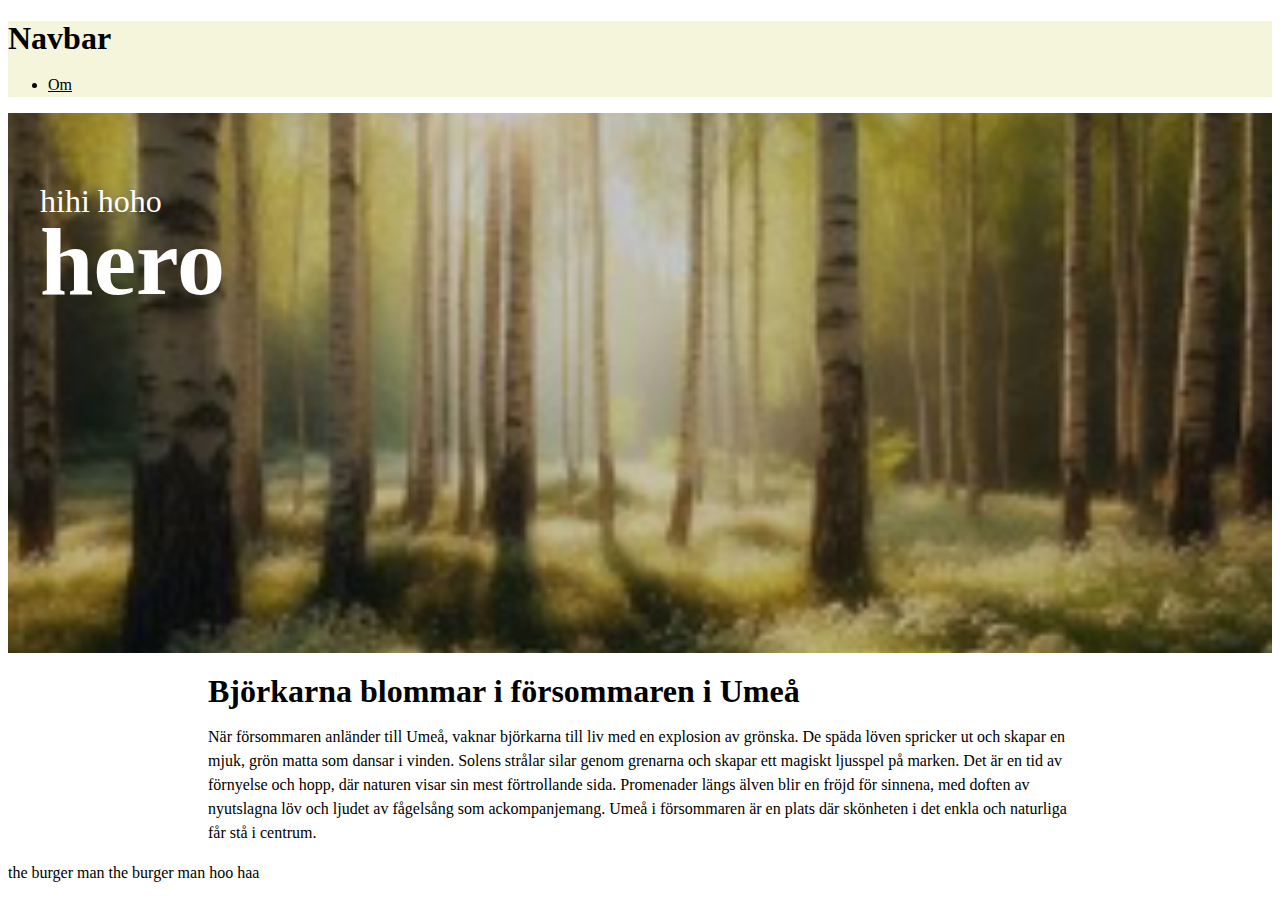
<file: index.html>
<!DOCTYPE html>
<html lang="en">
<head>
    <meta charset="UTF-8">
    <meta name="viewport" content="width=device-width, initial-scale=1.0">
    <title>Document</title>
    <link rel="stylesheet" href = "hero.css">
    <link rel="stylesheet" href = "reset.css">
</head>
<body>

    <header class="sak">
        <h1>Navbar</h1>
        <nav class="navbar">
            <ul class="nav">
              <li>
                <a href="centrerad.html">Om</a>
              </li>
            </ul>
          </nav>
    </header>
    <header class="hero">

        <img src="Skärmbild 2024-09-16 090141.png" alt="Sam">
        <div class="overlay"></div>
        <p>hihi hoho</p>
        <h1>hero</h1>
    </header>
    <main class="container">
        <h1>Björkarna blommar i försommaren i Umeå</h1>
        <p>När försommaren anländer till Umeå, vaknar björkarna till liv med en explosion av grönska. De späda löven spricker ut och skapar en mjuk, grön matta som dansar i vinden. Solens strålar silar genom grenarna och skapar ett magiskt ljusspel på marken. Det är en tid av förnyelse och hopp, där naturen visar sin mest förtrollande sida. Promenader längs älven blir en fröjd för sinnena, med doften av nyutslagna löv och ljudet av fågelsång som ackompanjemang. Umeå i försommaren är en plats där skönheten i det enkla och naturliga får stå i centrum.</p>
    </main>
    <footer>
        <p>the burger man the burger man hoo haa</p>
    </footer>
</body>
</html>
</file>
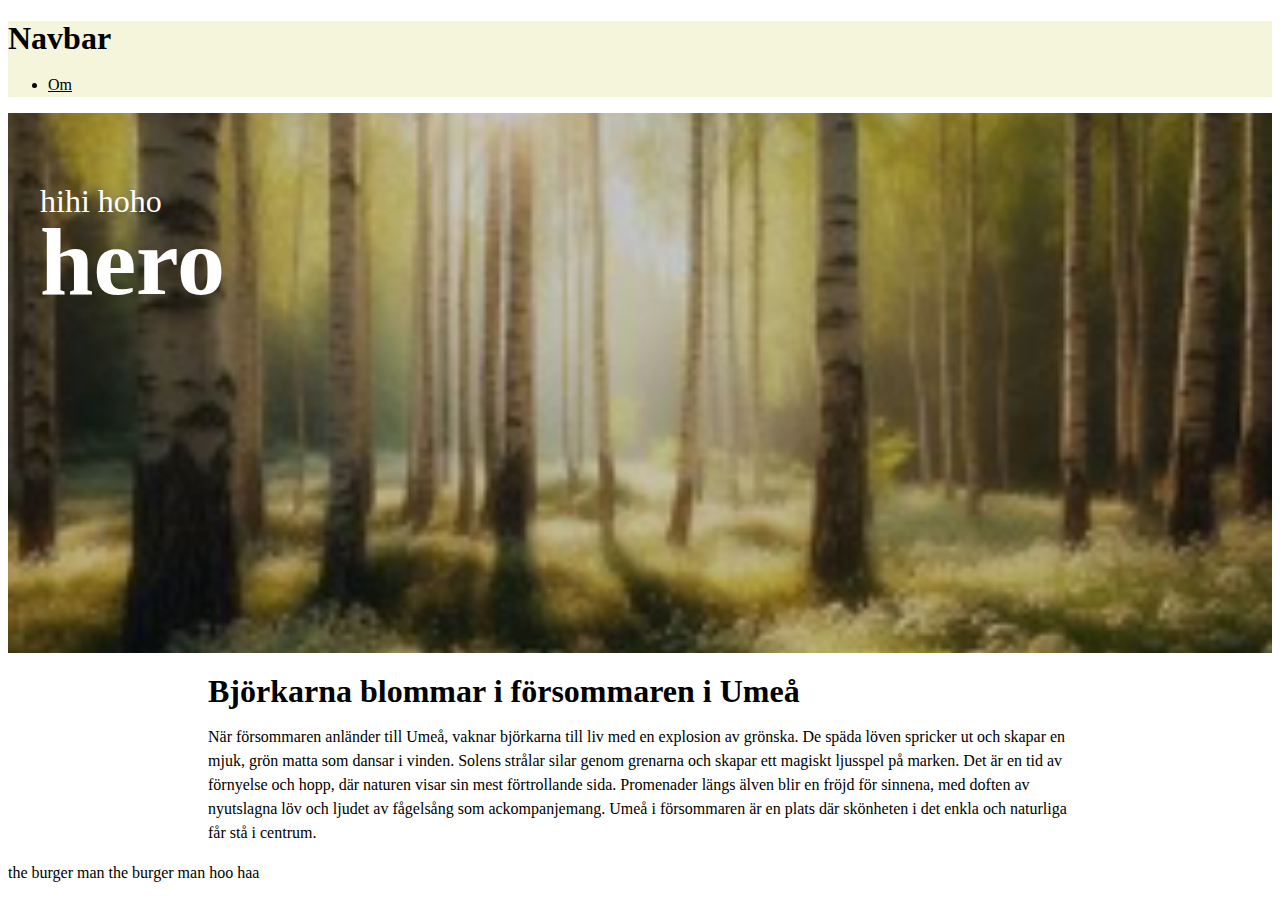
<file: Index.html>
<!DOCTYPE html>
<html lang="en">
<head>
    <meta charset="UTF-8">
    <meta name="viewport" content="width=device-width, initial-scale=1.0">
    <title>Document</title>
    <link rel="stylesheet" href = "hero.css">
    <link rel="stylesheet" href = "reset.css">
</head>
<body>

    <header class="sak">
        <h1>Navbar</h1>
        <nav class="navbar">
            <ul class="nav">
              <li>
                <a href="/centrerad.html">Om</a>
              </li>
            </ul>
          </nav>
    </header>
    <header class="hero">

        <img src="Skärmbild 2024-09-16 090141.png" alt="Sam">
        <div class="overlay"></div>
        <p>hihi hoho</p>
        <h1>hero</h1>
    </header>
    <main class="container">
        <h1>Björkarna blommar i försommaren i Umeå</h1>
        <p>När försommaren anländer till Umeå, vaknar björkarna till liv med en explosion av grönska. De späda löven spricker ut och skapar en mjuk, grön matta som dansar i vinden. Solens strålar silar genom grenarna och skapar ett magiskt ljusspel på marken. Det är en tid av förnyelse och hopp, där naturen visar sin mest förtrollande sida. Promenader längs älven blir en fröjd för sinnena, med doften av nyutslagna löv och ljudet av fågelsång som ackompanjemang. Umeå i försommaren är en plats där skönheten i det enkla och naturliga får stå i centrum.</p>
    </main>
    <footer>
        <p>the burger man the burger man hoo haa</p>
    </footer>
</body>
</html>
</file>
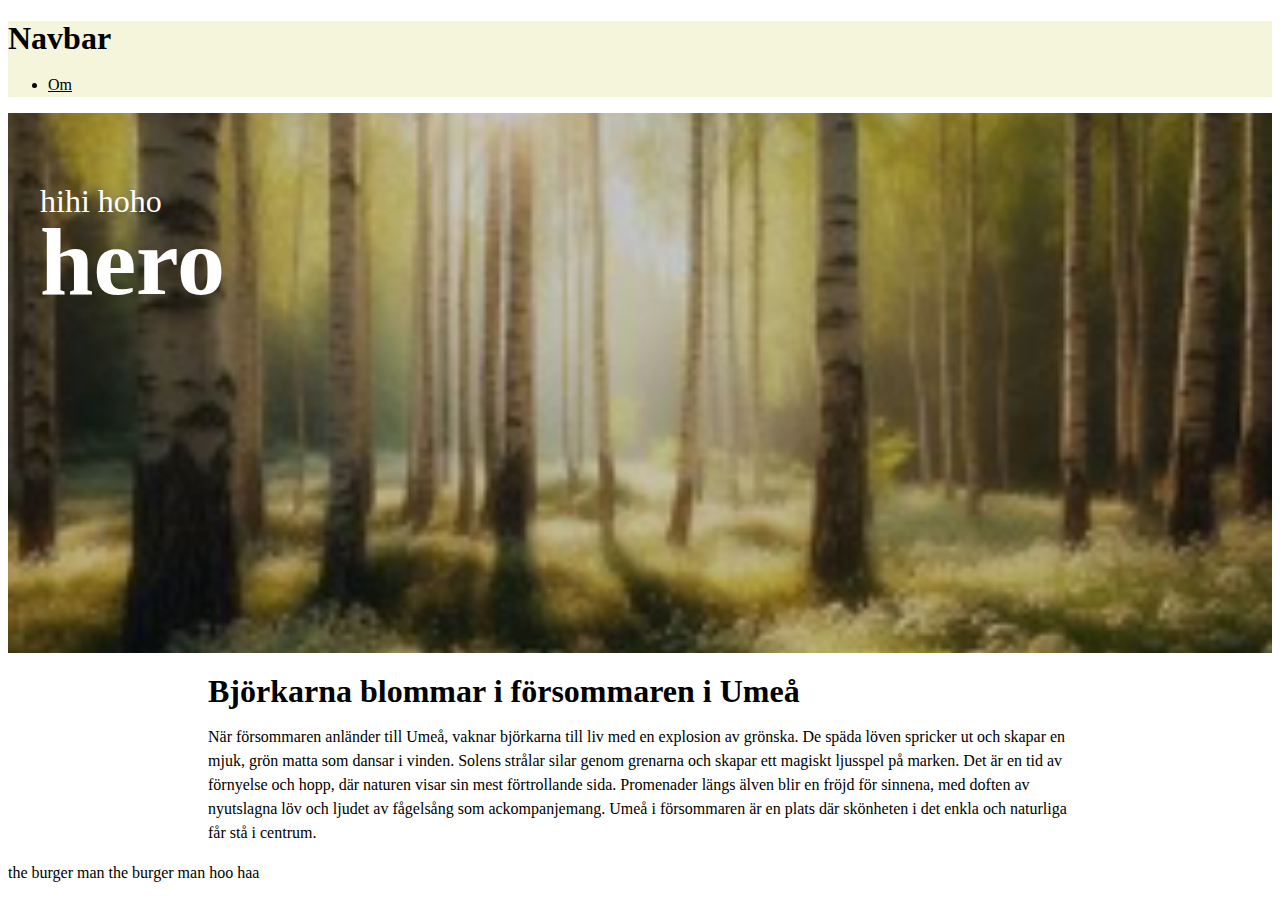
<file: hero.html>
<!DOCTYPE html>
<html lang="en">
<head>
    <meta charset="UTF-8">
    <meta name="viewport" content="width=device-width, initial-scale=1.0">
    <title>Document</title>
    <link rel="stylesheet" href = "hero.css">
    <link rel="stylesheet" href = "reset.css">
</head>
<body>
    
    <header class="sak">
        <h1>Navbar</h1>
        <nav class="navbar">
            <ul class="nav">
              <li>
                <a href="/centrerad.html">Om</a>
              </li>
            </ul>
          </nav>
    </header>
    <header class="hero">

        <img src="Skärmbild 2024-09-16 090141.png" alt="Sam">
        <div class="overlay"></div>
        <p>hihi hoho</p>
        <h1>hero</h1>
    </header>
    <main class="container">
        <h1>Björkarna blommar i försommaren i Umeå</h1>
        <p>När försommaren anländer till Umeå, vaknar björkarna till liv med en explosion av grönska. De späda löven spricker ut och skapar en mjuk, grön matta som dansar i vinden. Solens strålar silar genom grenarna och skapar ett magiskt ljusspel på marken. Det är en tid av förnyelse och hopp, där naturen visar sin mest förtrollande sida. Promenader längs älven blir en fröjd för sinnena, med doften av nyutslagna löv och ljudet av fågelsång som ackompanjemang. Umeå i försommaren är en plats där skönheten i det enkla och naturliga får stå i centrum.</p>
    </main>
    <footer>
        <p>the burger man the burger man hoo haa</p>
    </footer>
</body>
</html>
</file>
<file: hero.css>
.hero {
    display: grid;
    grid-template-areas: "stack";
    
    > * {
        grid-area: stack;
    }
    
    img {
        
        top: 0;
        left: 0;
        aspect-ratio: 16/9;
        height: 60vh;
        width: 100%;
        object-position: center;
        object-fit: cover;
    }
    
    h1 {
        font-family: fantasy;
        font-size: 6rem;
        padding: 2rem;
        color: white;
    }

    p {
        font-family: fantasy;
        font-size: 2rem;
        padding: 2rem;
        color: white;
    }

    .overlay {
        top: 0;
        left: 0;
        height: 100%;
        width: 100%;
        background-color: rgba(0, 0, 0, 0.2);
    }
}
.container {
    max-width: 56rem;
    margin-left: auto;
    margin-right: auto;
    padding-left: 1rem;
    padding-right: 1rem;
}
.sak {
    color:rgb(0, 0, 0);
    background-color: beige;

}
</file>
